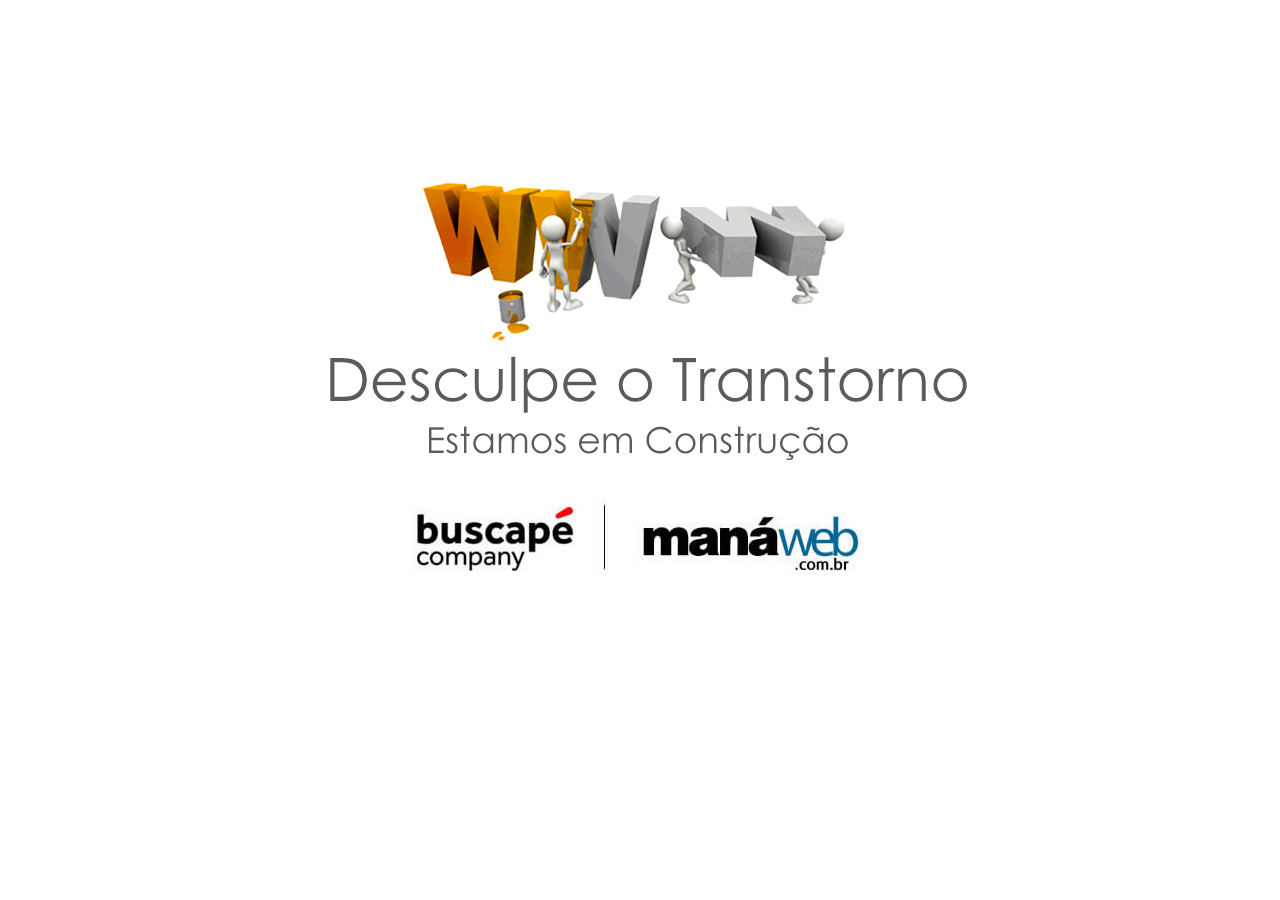
<file: index.htm>
<!DOCTYPE html PUBLIC "-//W3C//DTD XHTML 1.0 Transitional//EN" "http://www.w3.org/TR/xhtml1/DTD/xhtml1-transitional.dtd">
<html xmlns="http://www.w3.org/1999/xhtml">
<head>
<meta http-equiv="Content-Type" content="text/html; charset=iso-8859-1" />
<title>Man&aacute; WEB - Soluc�es em Website e Loja Virtual</title>
<style type="text/css">
<!--
.style1 {font-size: 24px}
.style2 {
	font-size: 36px;
	font-family: Verdana, Arial, Helvetica, sans-serif;
}
.style3 {font-size: 24px; font-family: Verdana, Arial, Helvetica, sans-serif; }
-->
</style>
</head>

<body>
<h3 align="center" class="style1" itemprop="name">&nbsp;</h3>
<h3 align="center" class="style1" itemprop="name">&nbsp;</h3>
<h3 align="center" class="style1" itemprop="name">&nbsp;</h3>
<table width="444" height="415" border="0" align="center" cellpadding="0" cellspacing="0">
  <tr>
    <td><img src="imagen_construcao/texto.jpg" width="713" height="305" /></td>
  </tr>
  <tr>
    <td height="110"><table width="200" border="0" align="center" cellpadding="0" cellspacing="0">
      <tr>
        <td><img src="imagen_construcao/logo.jpg" width="655" height="76" border="0" usemap="#Map" /></td>
      </tr>
    </table></td>
  </tr>
</table>
<h3 align="center" class="style1" itemprop="name">&nbsp;</h3>

<map name="Map" id="Map">
  <area shape="rect" coords="2,5,170,74" href="http://www.buscapecompany.com/pt/" target="_blank" />
  <area shape="rect" coords="223,9,453,73" href="http://www.manaweb.com.br/" target="_blank" />
  <area shape="rect" coords="501,8,655,77" href="http://www.manadigital.com.br/" target="_blank" />
</map>
</body>
</html>
</file>
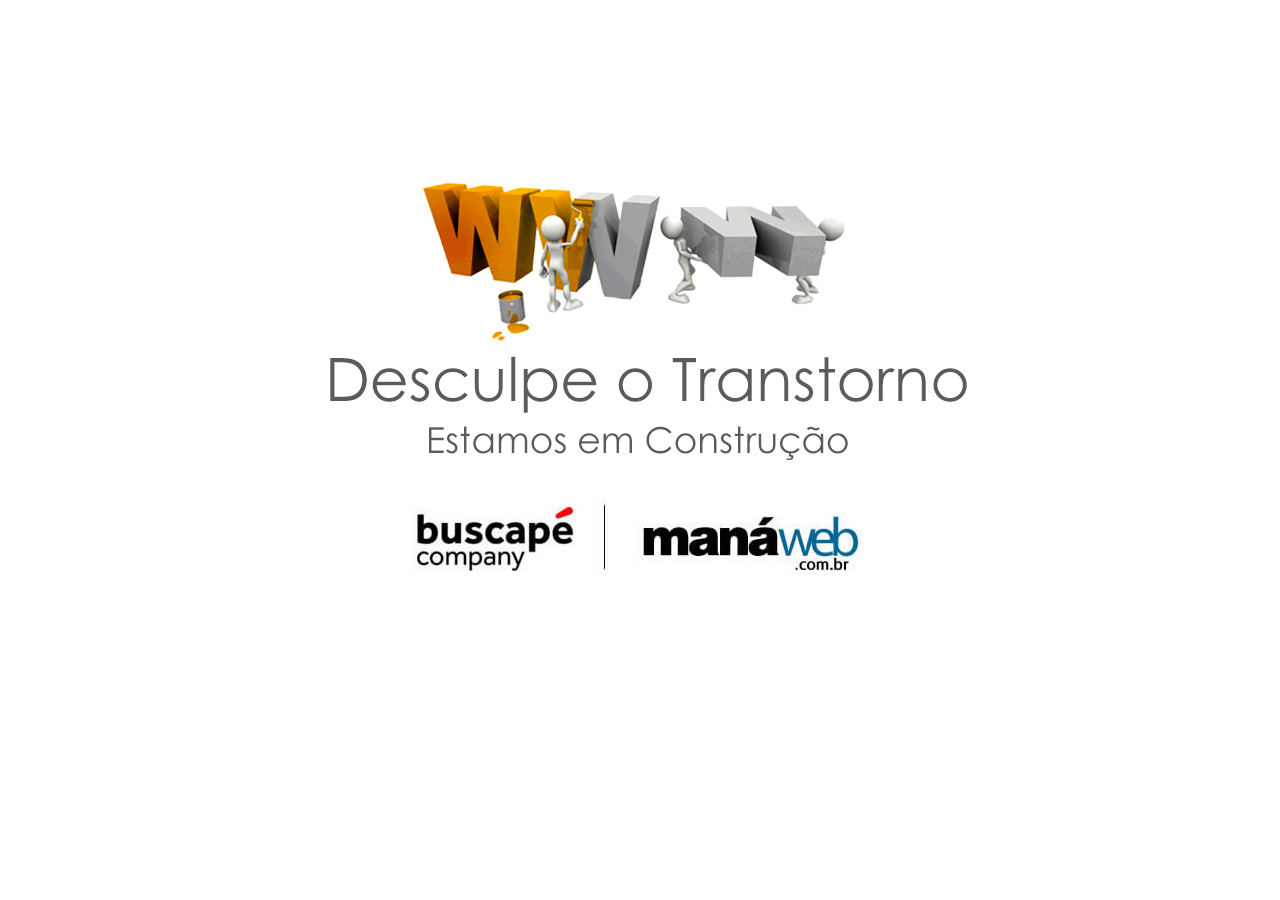
<file: index.html>
<!DOCTYPE html PUBLIC "-//W3C//DTD XHTML 1.0 Transitional//EN" "http://www.w3.org/TR/xhtml1/DTD/xhtml1-transitional.dtd">
<html xmlns="http://www.w3.org/1999/xhtml">
<head>
<meta http-equiv="Content-Type" content="text/html; charset=iso-8859-1" />
<title>Man&aacute; WEB - Solucoes em Loja Virtual</title>
<style type="text/css">
<!--
.style1 {font-size: 24px}
.style2 {
	font-size: 36px;
	font-family: Verdana, Arial, Helvetica, sans-serif;
}
.style3 {font-size: 24px; font-family: Verdana, Arial, Helvetica, sans-serif; }
-->
</style>
</head>

<body>
<h3 align="center" class="style1" itemprop="name">&nbsp;</h3>
<h3 align="center" class="style1" itemprop="name">&nbsp;</h3>
<h3 align="center" class="style1" itemprop="name">&nbsp;</h3>
<table width="444" height="415" border="0" align="center" cellpadding="0" cellspacing="0">
  <tr>
    <td><img src="imagen_construcao/texto.jpg" width="713" height="305" /></td>
  </tr>
  <tr>
    <td height="110"><table width="200" border="0" align="center" cellpadding="0" cellspacing="0">
      <tr>
        <td><img src="imagen_construcao/logo.jpg" width="655" height="76" border="0" usemap="#Map" /></td>
      </tr>
    </table></td>
  </tr>
</table>
<h3 align="center" class="style1" itemprop="name">&nbsp;</h3>

<map name="Map" id="Map">
  <area shape="rect" coords="2,5,170,74" href="http://www.buscapecompany.com/pt/" target="_blank" />
  <area shape="rect" coords="223,9,453,73" href="http://www.manaweb.com.br/" target="_blank" />
  <area shape="rect" coords="501,8,655,77" href="http://www.manadigital.com.br/" target="_blank" />
</map>
</body>
</html>
</file>
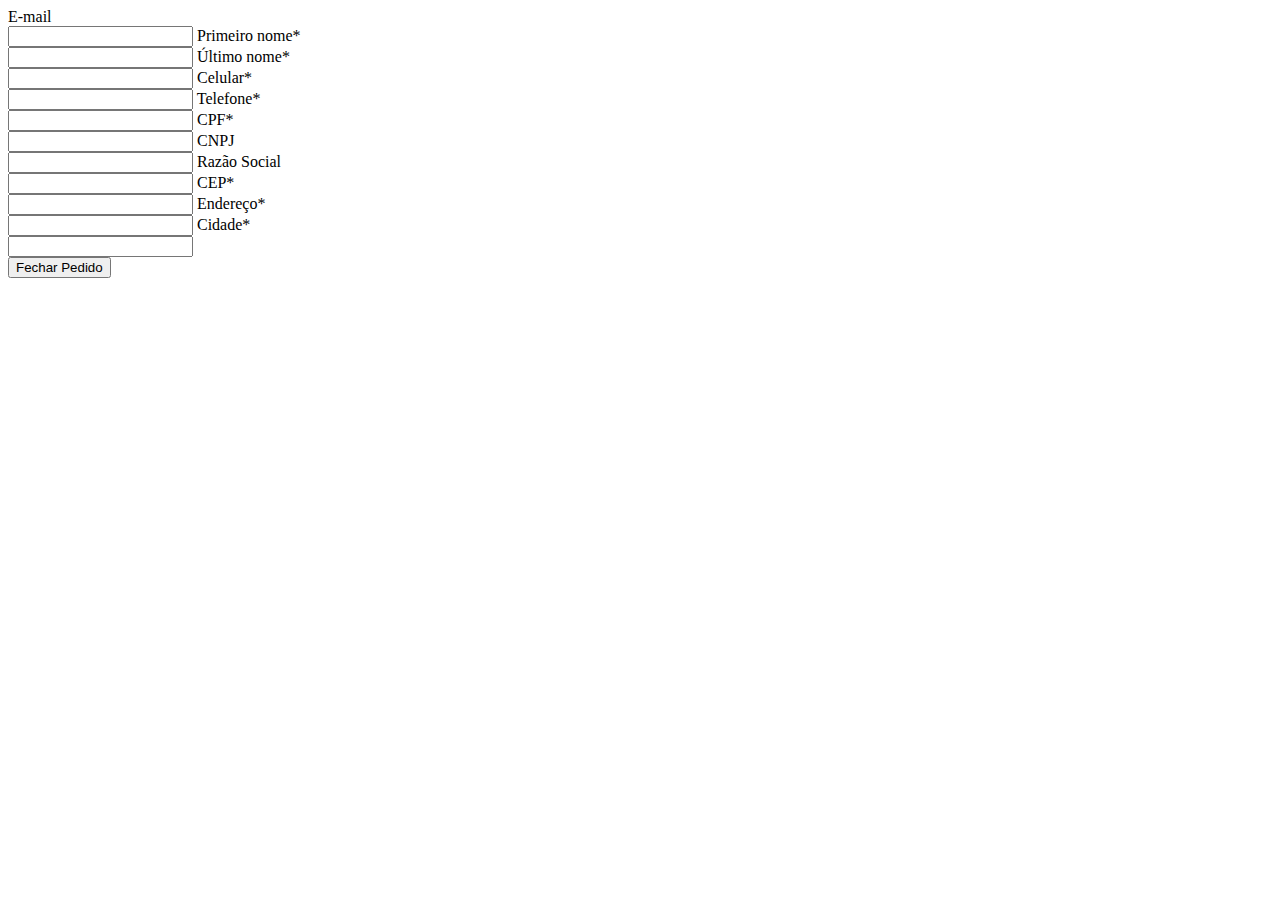
<file: validador/index.html>
<!DOCTYPE html>
<html>
<head>
	<title>Tratamento de Erros</title>
	<link rel="stylesheet" type="text/css" href="css/validador.css"/>
	<script type="text/javascript" src="http://ajax.googleapis.com/ajax/libs/jquery/1.9.0/jquery.min.js"></script>
	<script src="js/jquery.validator.min.js" type="text/javascript"></script>
    <script>
		$(function() {
			jQuery.validator.addMethod("cpf",function(cpf,element) {
			var cpf = cpf;
			cpf = cpf.replace(/[^\d]+/g,'');

			var numeros, digitos, soma, i, resultado, digitos_iguais;
			digitos_iguais = 1;
			if (cpf.length < 11)
				return false;
			for (i = 0; i < cpf.length - 1; i++)
				if (cpf.charAt(i) != cpf.charAt(i + 1))
				{
					digitos_iguais = 0;
					break;
				}
			if (!digitos_iguais)
			{
				numeros = cpf.substring(0,9);
				digitos = cpf.substring(9);
				soma = 0;
				for (i = 10; i > 1; i--)
					soma += numeros.charAt(10 - i) * i;
				resultado = soma % 11 < 2 ? 0 : 11 - soma % 11;

				if (resultado != digitos.charAt(0))
					return false;
				numeros = cpf.substring(0,10);
				soma = 0;
				for (i = 11; i > 1; i--)
					soma += numeros.charAt(11 - i) * i;
				resultado = soma % 11 < 2 ? 0 : 11 - soma % 11;
				if (resultado != digitos.charAt(1))
					return false;
				return true;
			}
			else
				return false;
			},'Campo CPF inv&aacute;lido');
			jQuery.validator.addMethod("cnpj",function(cnpj,element) {
				var cnpj = cnpj;
				cnpj = cnpj.replace(/[^\d]+/g,'');


				if(cnpj == '') return false;

				if (cnpj.length != 14)
					return false;

				// Elimina CNPJs invalidos conhecidos
				if (cnpj == "00000000000000" ||
					cnpj == "11111111111111" ||
					cnpj == "22222222222222" ||
					cnpj == "33333333333333" ||
					cnpj == "44444444444444" ||
					cnpj == "55555555555555" ||
					cnpj == "66666666666666" ||
					cnpj == "77777777777777" ||
					cnpj == "88888888888888" ||
					cnpj == "99999999999999")
					return false;

				// Valida DVs
				tamanho = cnpj.length - 2
				numeros = cnpj.substring(0,tamanho);
				digitos = cnpj.substring(tamanho);
				soma = 0;
				pos = tamanho - 7;
				for (i = tamanho; i >= 1; i--) {
					soma += numeros.charAt(tamanho - i) * pos--;
					if (pos < 2)
					pos = 9;
				}
				resultado = soma % 11 < 2 ? 0 : 11 - soma % 11;
				if (resultado != digitos.charAt(0))
					return false;

				tamanho = tamanho + 1;
				numeros = cnpj.substring(0,tamanho);
				soma = 0;
				pos = tamanho - 7;
				for (i = tamanho; i >= 1; i--) {
					soma += numeros.charAt(tamanho - i) * pos--;
					if (pos < 2)
					pos = 9;
				}
				resultado = soma % 11 < 2 ? 0 : 11 - soma % 11;
				if (resultado != digitos.charAt(1))
					return false;

				return true;

			},'Campo CNPJ inv&aacute;lido');

			jQuery.validator.addMethod("celular",function(celular,element) {
				var reg = null;
				var numeros = celular.match(/\d{2}/);

				if (parseInt(numeros) > 10  && parseInt(numeros) < 20)
					reg = /\([0-9]{2}\) ([6-9])([0-9]{4}-([0-9]{4}))/;
				else
					reg = /\([0-9]{2}\) ([6-9])([0-9]{3,4}-([0-9]{4}))$/;
				if (celular.match(reg) == null) return false;
				return true;

			},'Campo Celular inv&aacute;lido');
			$('.validador').validate({
				rules: {
					name: 'required',
					email: {
						required: true,
						email: true
					},
					firstName: {
						required: true,
						minlength: 4,
						maxlength: 40
					},
					lastName: {
						required: true,
						minlength: 4,
						maxlength: 40
					},
					celular: {
						required: true,
						celular: {celular: true}
					},
					cpf: {
						required: true,
						cpf: {cpf: true}
					},
					cnpj: {
						required: true,
						cnpj: {cpnj: true}
					}
				},
				messages: {
					firstName: 'Preencha o campo nome corretamente',
					lastName: 'Preencha o campo &uacute;ltimo nome corretamente',
					email: 'Preencha o campo e-mail corretamente',
					cpf: 'Preencha o campo CPF corretamente',
					cnpj: 'Preencha o campo CNPJ corretamente',
					celular: 'Preencha o campo celular corretamente'
				}
			});
		});
    </script>
</head>
<body>
	<form method="post" action="" class="validador">
		<label class="lblEmail">
			E-mail<br />
			<input type="email" name="email" class="input-text input-email" />
		</label>
		<label class="lblText">
			Primeiro nome*<br />
			<input type="text" name="firstName" class="input-text" />
		</label>
		<label class="lblText">
			Último nome*<br />
			<input type="text" name="lastName" class="input-text" />
		</label>
		<label class="lblText">
			Celular*<br />
			<input type="text" name="celular" id='celular' class="input-text"  />
		</label>
		<label class="lblText">
			Telefone*<br />
			<input type="text" name="telefone" id='telefone' class="input-text" />
		</label>
		<label class="lblText">
			CPF*<br />
			<input type="text" name="cpf" id='cpf' class="input-text"  />
		</label>
		<label class="lblText">
			CNPJ<br />
			<input type="text" name="cnpj" id="cnpj" class="input-text" />
		</label>
		<label class="lblText">
			Raz&atilde;o Social<br />
			<input type="text" name="razao" id='razao' class="input-text" />
		</label>
		<label class="lblText">
			CEP*<br />
			<input type="text" name="cep" id='cep' class="input-text" />
		</label>
		<label class="lblText">
			Endere&ccedil;o*<br />
			<input type="text" name="endereco" id='endereco' class="input-text" />
		</label>
		<label class="lblText">
			Cidade*<br />
			<input type="text" name="cidade" id='cidade' class="input-text" />
		</label>
		<div class="lblSubmit">
			<input type="submit" class="fazerPedido" value="Fechar Pedido"/>
		</div>
	</form>
</body>
</html>
</file>
<file: validador/css/validador.css>
.validador .styles {
	margin: 10px;
	padding: 10px;
	text-align: center;
	font-size: 1em;
	font-weight: bold;
	box-shadow: 0px 2px 5px #ccc;-webkit-box-shadow: 0px 2px 5px #ccc;-moz-box-shadow: 0px 2px 5px #e2e2e2;
	display: none;
}
.validador label.error {
	width: 170px;
	color: red;
	background-color: transparent;
	border: none;
	float: left;
}
.validador .error {
	color: black;
	background-color: #f9edbe;
	border: 1px solid #f0c36d;
}
.validador .success {
	color: white;
	background-color: #5da423;
	border: 1px solid #457a1a;
}
.validador .close {
	width: 1%;
	height: 0.5em;
	margin: 0;
	padding: 0;
	font-size: 1.2em;
	float: right;
	text-decoration: none;
	border: none;
}
.validador .error .close {color: #ccc;}
.validador .success .close {color: #508227;}
.noShadow {box-shadow: none !important;-webkit-box-shadow: none !important;-moz-box-shadow: none !important;}
</file>
